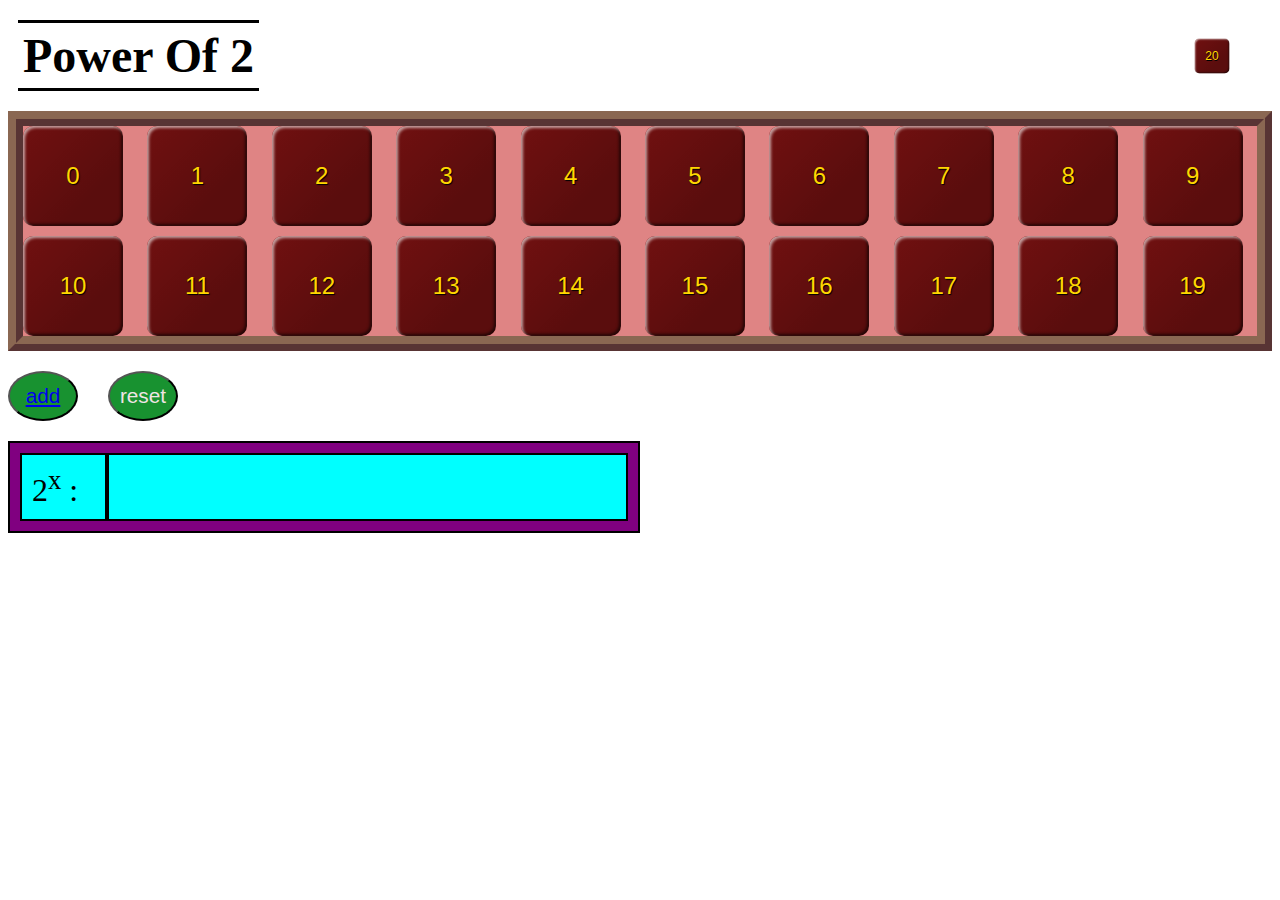
<file: index.html>
<!DOCTYPE html>
<html lang="en">
<head>
    <meta charset="UTF-8">
    <meta http-equiv="X-UA-Compatible" content="IE=edge">
    <meta name="viewport" content="width=device-width, initial-scale=1.0">
    <title>Power Of 2</title>
    <link rel="stylesheet" href="css/style.css">
    <link rel="shortcut icon" href="images/2powX.png" type="image/x-icon">

    <!-- div*20>btn[id=nr$][class=styled][type=button]{$} -->
</head>
<body>
    <div id="titleAndExtraButton">
    <h1>
        Power Of 2
    </h1>
    <div><button id="nr21" class="styled" type="button">20</button></div>
    </div>

    <main>
        <div id="buttonKeeper">
            <div><button id="nr1" class="styled" type="button">0</button></div>
            <div><button id="nr2" class="styled" type="button">1</button></div>
            <div><button id="nr3" class="styled" type="button">2</button></div>
            <div><button id="nr4" class="styled" type="button">3</button></div>
            <div><button id="nr5" class="styled" type="button">4</button></div>
            <div><button id="nr6" class="styled" type="button">5</button></div>
            <div><button id="nr7" class="styled" type="button">6</button></div>
            <div><button id="nr8" class="styled" type="button">7</button></div>
            <div><button id="nr9" class="styled" type="button">8</button></div>
            <div><button id="nr10" class="styled" type="button">9</button></div>
            <div><button id="nr11" class="styled" type="button">10</button></div>
            <div><button id="nr12" class="styled" type="button">11</button></div>
            <div><button id="nr13" class="styled" type="button">12</button></div>
            <div><button id="nr14" class="styled" type="button">13</button></div>
            <div><button id="nr15" class="styled" type="button">14</button></div>
            <div><button id="nr16" class="styled" type="button">15</button></div>
            <div><button id="nr17" class="styled" type="button">16</button></div>
            <div><button id="nr18" class="styled" type="button">17</button></div>
            <div><button id="nr19" class="styled" type="button">18</button></div>
            <div><button id="nr20" class="styled" type="button">19</button></div>
        </div>
        <div id="calcContainer">
            <div><button id="plus"><a href="powerOfAdd2.html">add</a></button></div>
            <div><button id="reset">reset</button></div>
        </div>

        <div id="solutionsGrid">

            <div id="gridCeption">
                <div> 2<sup>x</sup> : </div>
                <div id="power">Testing</div>
            </div>

            <div id="gridCeption2">
                <div>Total</div>
                <div id="sum">Also Testing</div>
            </div>

        </div>

    </main>
    
    <script src="js/machtenVanTwee.js"></script>
</body>
</html>
</file>
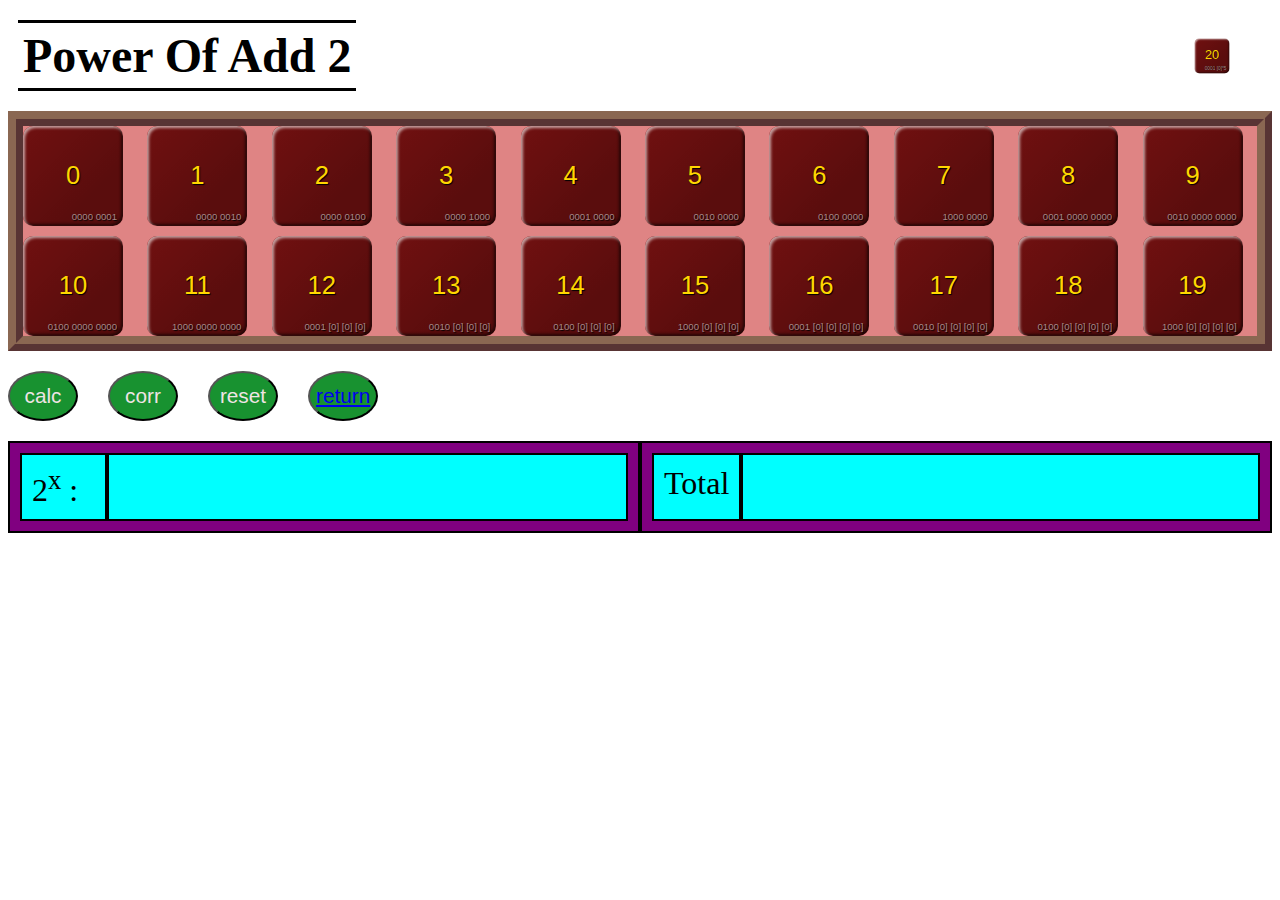
<file: powerOfAdd2.html>
<!DOCTYPE html>
<html lang="en">
<head>
    <meta charset="UTF-8">
    <meta http-equiv="X-UA-Compatible" content="IE=edge">
    <meta name="viewport" content="width=device-width, initial-scale=1.0">
    <title>Power Of Add 2</title>
    <link rel="stylesheet" href="css/styleAdd.css">
    <link rel="shortcut icon" href="images/2powX.png" type="image/x-icon">

    <!-- div*20>btn[id=nr$][class=styled][type=button]{$} -->
</head>
<body>
    <div id="titleAndExtraButton">
    <h1>
        Power Of Add 2
    </h1>
    <div><button id="nr21" class="styled" type="button"><div class="inBtnSmall"><p id="num21">20</p><p class="bin">0001  [0]*5</p></div></button></div>
    </div>

    <main>
        <div id="buttonKeeper">
            <div><button id="nr1" class="styled" type="button"><div class="inBtn"><p id="num1">0</p><p class="bin">0000  0001</p></div></button></div>
            <div><button id="nr2" class="styled" type="button"><div class="inBtn"><p id="num2">1</p><p class="bin">0000  0010</p></div></button></div>
            <div><button id="nr3" class="styled" type="button"><div class="inBtn"><p id="num3">2</p><p class="bin">0000  0100</p></div></button></div>
            <div><button id="nr4" class="styled" type="button"><div class="inBtn"><p id="num4">3</p><p class="bin">0000  1000</p></div></button></div>
            <div><button id="nr5" class="styled" type="button"><div class="inBtn"><p id="num5">4</p><p class="bin">0001  0000</p></div></button></div>
            <div><button id="nr6" class="styled" type="button"><div class="inBtn"><p id="num6">5</p><p class="bin">0010  0000</p></div></button></div>
            <div><button id="nr7" class="styled" type="button"><div class="inBtn"><p id="num7">6</p><p class="bin">0100  0000</p></div></button></div>
            <div><button id="nr8" class="styled" type="button"><div class="inBtn"><p id="num8">7</p><p class="bin">1000  0000</p></div></button></div>
            <div><button id="nr9" class="styled" type="button"><div class="inBtn"><p id="num9">8</p><p class="bin">0001 0000  0000</p></div></button></div>
            <div><button id="nr10" class="styled" type="button"><div class="inBtn"><p id="num10">9</p><p class="bin">0010 0000  0000</p></div></button></div>
            <div><button id="nr11" class="styled" type="button"><div class="inBtn"><p id="num11">10</p><p class="bin">0100 0000  0000</p></div></button></div>
            <div><button id="nr12" class="styled" type="button"><div class="inBtn"><p id="num12">11</p><p class="bin">1000 0000  0000</p></div></button></div>
            <div><button id="nr13" class="styled" type="button"><div class="inBtn"><p id="num13">12</p><p class="bin">0001 [0] [0] [0]</p></div></button></div>
            <div><button id="nr14" class="styled" type="button"><div class="inBtn"><p id="num14">13</p><p class="bin">0010  [0] [0] [0]</p></div></button></div>
            <div><button id="nr15" class="styled" type="button"><div class="inBtn"><p id="num15">14</p><p class="bin">0100  [0] [0] [0]</p></div></button></div>
            <div><button id="nr16" class="styled" type="button"><div class="inBtn"><p id="num16">15</p><p class="bin">1000  [0] [0] [0]</p></div></button></div>
            <div><button id="nr17" class="styled" type="button"><div class="inBtn"><p id="num17">16</p><p class="bin">0001  [0] [0] [0] [0]</p></div></button></div>
            <div><button id="nr18" class="styled" type="button"><div class="inBtn"><p id="num18">17</p><p class="bin">0010  [0] [0] [0] [0]</p></div></button></div>
            <div><button id="nr19" class="styled" type="button"><div class="inBtn"><p id="num19">18</p><p class="bin">0100  [0] [0] [0] [0]</p></div></button></div>
            <div><button id="nr20" class="styled" type="button"><div class="inBtn"><p id="num20">19</p><p class="bin">1000  [0] [0] [0] [0]</p></div></button></div>
        </div>
        <div id="calcContainer">
            <div><button id="plus">calc</button></div>
            <div><button id="corr">corr</button></div>
            <div><button id="reset">reset</button></div>
            <div><button id="return"><a href="index.html">return</a></button></div>
        </div>

        <div id="solutionsGrid">

            <div id="gridCeption">
                <div> 2<sup>x</sup> : </div>
                <div id="power">Testing</div>
            </div>

            <div id="gridCeption2">
                <div>Total</div>
                <div id="sum">Also Testing</div>
            </div>

        </div>

    </main>
    
    <script src="js/powerOfAdd2.js"></script>
</body>
</html>
</file>
<file: css/style.css>
*{
    box-sizing: border-box;
}
/* opmaak buttons */
.styled{
    width: 100px;
    height: 100px;
    color: gold;
    /* background-color: rgb(112, 16, 16); */


    /*copy pasted */
    border: 0;
    line-height: 2.5;
    padding: 0 20px;
    font-size: 1.5rem;
    text-align: center;
    /* color: #fff; */
    text-shadow: 1px 1px 1px #000;
    border-radius: 10px;
    background-color: rgba(112, 16, 16, 1);
    background-image: linear-gradient(to top left,
                                      rgba(0, 0, 0, .2),
                                      rgba(0, 0, 0, .2) 30%,
                                      rgba(0, 0, 0, 0));
    box-shadow: inset 2px 2px 3px rgba(255, 255, 255, .6),
                inset -2px -2px 3px rgba(0, 0, 0, .6);
}
.styled:hover {
    background-color: rgba(255, 0, 0, 1);
}

.styled:active {
    box-shadow: inset -2px -2px 3px rgba(255, 255, 255, .6),
                inset 2px 2px 3px rgba(0, 0, 0, .6);
}

/* opmaak button container*/
#buttonKeeper{
    border: 4mm ridge rgba(83, 85, 50, 0.6);
    background-color: rgb(223, 132, 132);
}
@media screen and (max-width : 570px) {
    #buttonKeeper{
        border: unset;
        border-bottom: 4mm ridge rgba(83, 85, 50, 0.6);
        border-left: unset;
        border-top: 4mm ridge rgba(83, 85, 50, 0.6);
    }
}
#buttonKeeper>div{
    width: 100px;
    max-width: 100px;
}
#nr1,#nr2,#nr3,#nr4,#nr5 {
    grid-area: a;
}
#nr6,#nr7,#nr8,#nr9,#nr10{
    grid-area: b;
}
#nr11,#nr12,#nr13,#nr14,#nr15{
    grid-area: c;
}
#nr1,
#nr1,
#nr1,
#nr1,
#nr1{
    grid-area: d;
}
@media screen and (min-width : 1080px){
    
#buttonKeeper{
    display: grid;
    margin: 20px auto;
    gap: 10px;
    /* grid-template-columns: repeat(auto-fill,minmax(100px,1fr)); */
    grid-template-columns: repeat(auto, 1fr);
    grid-template-rows: auto 1fr;
    
    grid-template-areas: 
    "a a a a a b b b b b"
    "c c c c c d d d d d";
  }

 /* origin point*/
}

@media screen and (min-width : 800px) and (max-width : 1130px){
    
    #buttonKeeper{
        display: grid;
        margin: 20px auto;
        gap: 10px;
        /* grid-template-columns: repeat(auto-fill,minmax(100px,1fr)); */
        grid-template-columns: repeat(auto, 1fr);
        grid-template-rows: auto 1fr;
        
        grid-template-areas: 
        "a a a a a a a"
        "b b b b b b b"
        "c c c c c c c";
      }
    #nr1,
    #nr2,
    #nr3,
    #nr4,
    #nr5,
    #nr6,
    #nr7 {
    grid-area: a;
    }

    #nr8,#nr9,#nr10,#nr11,#nr12,#nr13,#nr14{
    grid-area: b;
    }
    #nr15,#nr16,#nr17,#nr18,#nr19,#nr20{
    grid-area: c;
    }

}

@media screen and (min-width : 547px) and (max-width : 800px){
    #buttonKeeper{
        display: grid;
        margin: 20px auto;
        gap: 10px;
        /* grid-template-columns: repeat(auto-fill,minmax(100px,1fr)); */
        grid-template-columns: repeat(auto, 1fr);
        grid-template-rows: auto 1fr;
        
        grid-template-areas: 
        "a a a a a"
        "b b b b b"
        "c c c c c"
        "d d d d d";
      }
}

@media screen and (max-width : 547px){
    #buttonKeeper{
        display: grid;
        margin: 20px auto;
        gap: none;
        /* grid-template-columns: repeat(auto-fill,minmax(100px,1fr)); */
        grid-template-columns: repeat(auto, 1fr);
        grid-template-rows: auto 1fr;
        
        grid-template-areas: 
        "a a a a a"
        "b b b b b"
        "c c c c c"
        "d d d d d";
      }
    
}

h1{
    /* display: inline-block; */
    /* text-decoration: underline overline; */
    font-size: 3rem;
    border-bottom: 3.5px solid black;
    border-top: 3.5px solid black;
    /* border-radius: 10rem; */
    padding: 5px;
    margin: 0px;
}
#titleAndExtraButton{
    display: grid;
    grid-template-columns: repeat(2, auto);
    /* justify-items: end; */
    align-items: center;
    margin-top: 20px;
    margin-left: 10px;
}
#titleAndExtraButton > h1{
    justify-self: start;
}
#titleAndExtraButton > div{
    justify-self: end;
    margin-right: 25px;
} 
#nr21{
    scale: 50%;
    width: 70px;
    height: 70px;
    align-self: center;
}
/* buttons to calculate and reset */
#calcContainer{
    display: grid;
    grid-template-columns: 100px 100px;
    grid-template-rows: 50px;
    margin-bottom: 20px;
}

#plus,
#reset{
    font-size: 1.3rem;
    width: 70px;
    height: 50px;
    border-radius: 50%;
    background-color: rgb(24, 146, 48);
    color: rgb(239, 228, 228);
}
#plus:hover,
#reset:hover {
    background-color: rgb(104, 35, 242);
}

#plus:active,
#reset:active {
    box-shadow: inset -2px -2px 3px rgba(255, 255, 255, .6),
                inset 2px 2px 3px rgba(0, 0, 0, .6);
}
/* solutions */

#solutionsGrid{
    display: grid;
    grid-template-columns: repeat(2, 1fr);
    grid-template-rows: auto;
    /* background-color: orange; */
}
#gridCeption{
    display: grid;
    grid-template-columns: 1fr 6fr;
    grid-auto-rows: minmax(50px, auto);
    background-color: purple;

}
#gridCeption div{
    min-width: 75px;
    background-color: aqua;
}
/* visible on the add power, quick fix here making it invis */
#gridCeption2{
    visibility: hidden; 
    display: grid;
    grid-template-columns: 1fr 6fr;
    background-color: purple;

}
#solutionsGrid div{
    font-size: 2rem;
    border: 2px solid black;
    padding: 10px;
}

#gridCeption2 div{
    background-color: aqua;
}
</file>
<file: css/styleAdd.css>
*{
    box-sizing: border-box;
}
/* opmaak buttons */
.styled{
    width: 100px;
    height: 100px;
    /* color: gold; */
    /* background-color: rgb(112, 16, 16); */


    /*copy pasted */
    border: 0;
    /* line-height: 2.5; */
    padding: 0 6px;
    /* font-size: 1.5rem; */
    /* text-align: center; */
    /* color: #fff; */
    text-shadow: 1px 1px 1px #000;
    border-radius: 10px;
    background-color: rgba(112, 16, 16, 1);
    background-image: linear-gradient(to top left,
                                      rgba(0, 0, 0, .2),
                                      rgba(0, 0, 0, .2) 30%,
                                      rgba(0, 0, 0, 0));
    box-shadow: inset 2px 2px 3px rgba(255, 255, 255, .6),
                inset -2px -2px 3px rgba(0, 0, 0, .6);
}
.styled:hover {
    background-color: rgba(255, 0, 0, 1);
}

.styled:active {
    box-shadow: inset -2px -2px 3px rgba(255, 255, 255, .6),
                inset 2px 2px 3px rgba(0, 0, 0, .6);
}

/* opmaak button container*/
#buttonKeeper{
    border: 4mm ridge rgba(83, 85, 50, 0.6);
    background-color: rgb(223, 132, 132);
}
@media screen and (max-width : 570px) {
    #buttonKeeper{
        border: unset;
        border-bottom: 4mm ridge rgba(83, 85, 50, 0.6);
        border-left: unset;
        border-top: 4mm ridge rgba(83, 85, 50, 0.6);
    }
}
#buttonKeeper>div{
    width: 100px;
    max-width: 100px;
}
#nr1,#nr2,#nr3,#nr4,#nr5 {
    grid-area: a;
}
#nr6,#nr7,#nr8,#nr9,#nr10{
    grid-area: b;
}
#nr11,#nr12,#nr13,#nr14,#nr15{
    grid-area: c;
}
#nr1,
#nr1,
#nr1,
#nr1,
#nr1{
    grid-area: d;
}
@media screen and (min-width : 1080px){
    
#buttonKeeper{
    display: grid;
    margin: 20px auto;
    gap: 10px;
    /* grid-template-columns: repeat(auto-fill,minmax(100px,1fr)); */
    grid-template-columns: repeat(auto, 1fr);
    grid-template-rows: auto 1fr;
    
    grid-template-areas: 
    "a a a a a b b b b b"
    "c c c c c d d d d d";
  }

 /* origin point*/
}

@media screen and (min-width : 800px) and (max-width : 1130px){
    
    #buttonKeeper{
        display: grid;
        margin: 20px auto;
        gap: 10px;
        /* grid-template-columns: repeat(auto-fill,minmax(100px,1fr)); */
        grid-template-columns: repeat(auto, 1fr);
        grid-template-rows: auto 1fr;
        
        grid-template-areas: 
        "a a a a a a a"
        "b b b b b b b"
        "c c c c c c c";
      }
    #nr1,
    #nr2,
    #nr3,
    #nr4,
    #nr5,
    #nr6,
    #nr7 {
    grid-area: a;
    }

    #nr8,#nr9,#nr10,#nr11,#nr12,#nr13,#nr14{
    grid-area: b;
    }
    #nr15,#nr16,#nr17,#nr18,#nr19,#nr20{
    grid-area: c;
    }

}

@media screen and (min-width : 547px) and (max-width : 800px){
    #buttonKeeper{
        display: grid;
        margin: 20px auto;
        gap: 10px;
        /* grid-template-columns: repeat(auto-fill,minmax(100px,1fr)); */
        grid-template-columns: repeat(auto, 1fr);
        grid-template-rows: auto 1fr;
        
        grid-template-areas: 
        "a a a a a"
        "b b b b b"
        "c c c c c"
        "d d d d d";
      }
}

@media screen and (max-width : 547px){
    #buttonKeeper{
        display: grid;
        margin: 20px auto;
        gap: none;
        /* grid-template-columns: repeat(auto-fill,minmax(100px,1fr)); */
        grid-template-columns: repeat(auto, 1fr);
        grid-template-rows: auto 1fr;
        
        grid-template-areas: 
        "a a a a a"
        "b b b b b"
        "c c c c c"
        "d d d d d";
      }
    
}

h1{
    /* display: inline-block; */
    /* text-decoration: underline overline; */
    font-size: 3rem;
    border-bottom: 3.5px solid black;
    border-top: 3.5px solid black;
    /* border-radius: 10rem; */
    padding: 5px;
    margin: 0px;
}
#titleAndExtraButton{
    display: grid;
    grid-template-columns: repeat(2, auto);
    /* justify-items: end; */
    align-items: center;
    margin-top: 20px;
    margin-left: 10px;
}
#titleAndExtraButton > h1{
    justify-self: start;
}
#titleAndExtraButton > div{
    justify-self: end;
    margin-right: 25px;
} 
#nr21{
    scale: 50%;
    width: 70px;
    height: 70px;
    align-self: center;
}
/* buttons to calculate and reset */
#calcContainer{
    display: grid;
    grid-template-columns: 100px 100px 100px 100px;
    grid-template-rows: 50px;
    margin-bottom: 20px;
}

#plus,
#corr,
#reset,
#return{
    font-size: 1.3rem;
    width: 70px;
    height: 50px;
    border-radius: 50%;
    background-color: rgb(24, 146, 48);
    color: rgb(239, 228, 228);
}
#plus:hover,
#corr:hover,
#reset:hover,
#return:hover {
    background-color: rgb(104, 35, 242);
}

#plus:active,
#corr:active,
#reset:active,
#return:active {
    box-shadow: inset -2px -2px 3px rgba(255, 255, 255, .6),
                inset 2px 2px 3px rgba(0, 0, 0, .6);
}
/* solutions */

#solutionsGrid{
    display: grid;
    grid-template-columns: repeat(2, 1fr);
    grid-template-rows: auto;
    /* background-color: orange; */
}
#gridCeption{
    display: grid;
    grid-template-columns: 1fr 6fr;
    grid-auto-rows: minmax(50px, auto);
    background-color: purple;

}
#gridCeption div{
    min-width: 75px;
    background-color: aqua;
}
/* visible on the add power, quick fix here making it invis */
#gridCeption2{
    /* visibility: hidden;  */
    display: grid;
    grid-template-columns: 1fr 6fr;
    background-color: purple;

}
#solutionsGrid div{
    font-size: 2rem;
    border: 2px solid black;
    padding: 10px;
}

#gridCeption2 div{
    background-color: aqua;
}
/* testing out position */
/* .bin{
    color: unset;
    position: sticky;
    top: 15px;
} */
.inBtn{
    display: grid;
    grid-template-columns: repeat(1, auto);
    grid-template-rows:60px 32px;
}
.inBtn p,
.inBtnSmall p{
    color: gold;
    font-size: 1.6rem;
    justify-self: center;
    align-self: end;
    margin: 0px;
}
.inBtn .bin,
.inBtnSmall .bin{
    font-size: 0.6rem;
    justify-self: end;
    align-self: end;
    color: rgb(168, 135, 135);
}
.inBtnSmall{
    display: grid;
    grid-template-columns: auto;
    grid-template-rows: 40px 18px;
    /*alignment and justification happens to already be fine */
}
</file>
